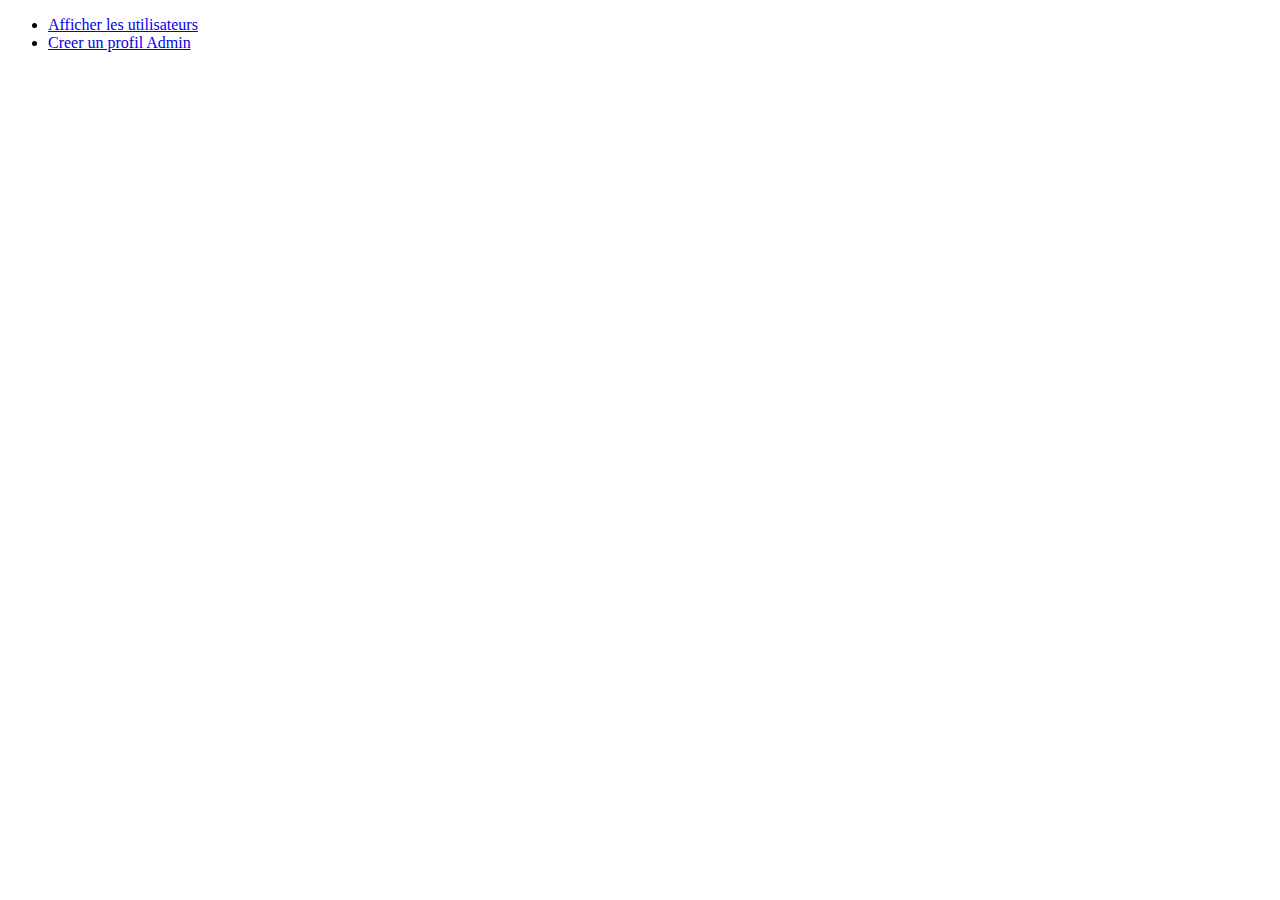
<file: src/main/resources/templates/admin.html>
<!DOCTYPE html>
<html data-th-replace="~{layouts/layout :: frag-layout(titre=~{:: title},
													contenu=~{:: main})}">
<head>
<meta charset="UTF-8">
<title>Insert title here</title>
</head>
<body>
<main>
	<ul>
		<li><a href="utilisateurs">Afficher les utilisateurs</a></li>
		<li><a href="nouveauCompte">Creer un profil Admin</a></li>
	</ul>	
	</main>

</body>
</html>
</file>
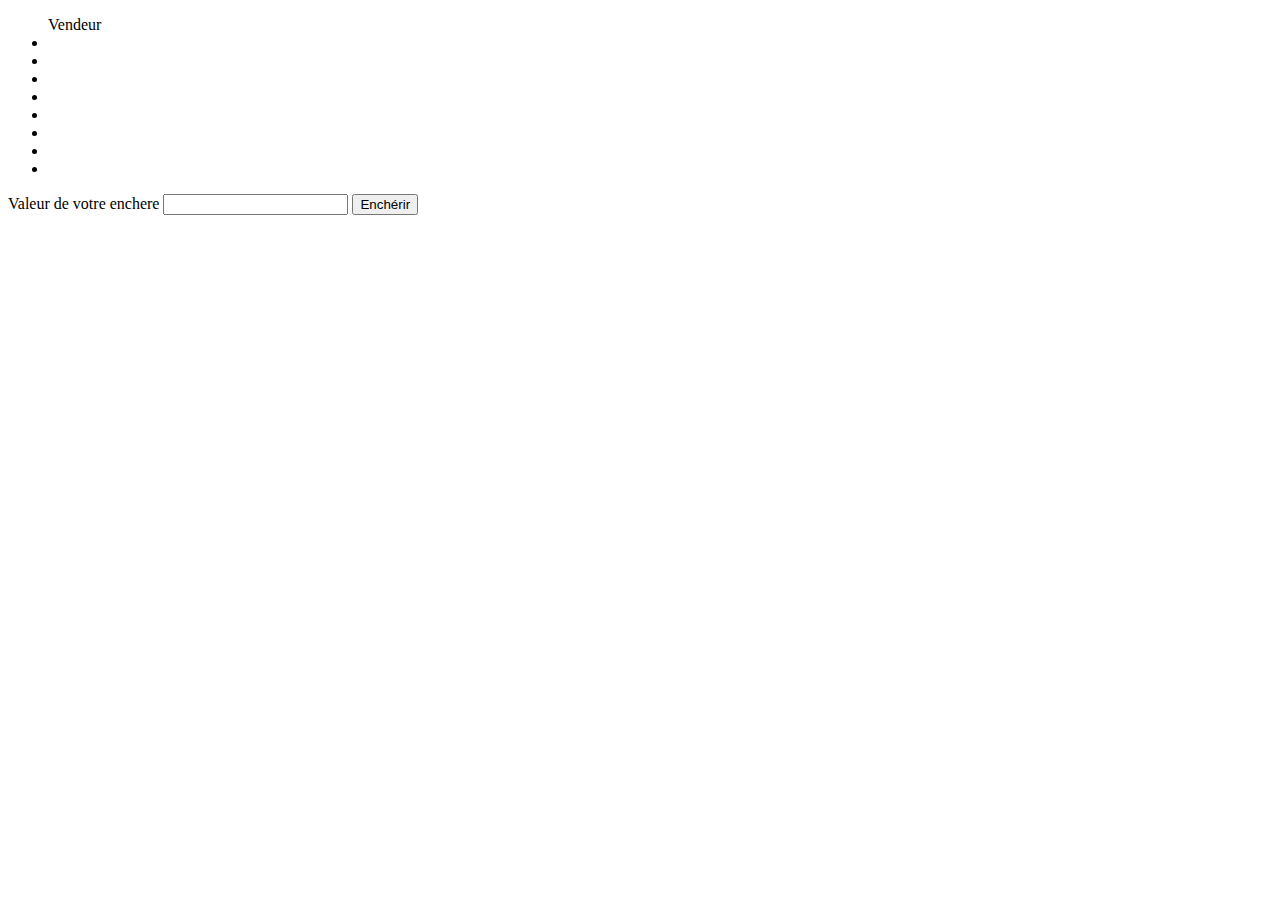
<file: src/main/resources/templates/detailsArticle.html>
<!DOCTYPE html>
<html data-th-replace="~{layouts/layout :: frag-layout(titre=~{:: title},
													contenu=~{:: main})}">
<head>
<meta charset="UTF-8">
<title>Insert title here</title>
</head>
<body>
<main>
		<ul >
		Vendeur
		<li><a data-th-href="@{/profil(noUtilisateur=${article.vendeur.noUtilisateur})}" data-th-text="${article.vendeur.pseudo}"></a></li>
		<li data-th-text="${article.nomArticle}">
		<li data-th-text="${article.description}">
		<li data-th-text="${article.prixInitial}"> 
		<li data-th-text="${article.prixVente}">
		<li data-th-text="${article.etatVente}"> 
		<li data-th-text="${article.dateDebutEncheres}">
		<li data-th-text="${article.dateFinEncheres}">
	</ul>
	<form sec:authorize="isAuthenticated()" action="/enchere/article/encherir" method="post">
	<label for="newEnchere"> Valeur de votre enchere</label>
	<input type="numeric" id="newEnchere"  name="montantEnchere"></input>
	<input data-th-value="${article.noArticle}" name="noArticle" hidden></input>
	<button type="submit">Enchérir</button>
	</form>
</main>

</body>
</html>
</file>
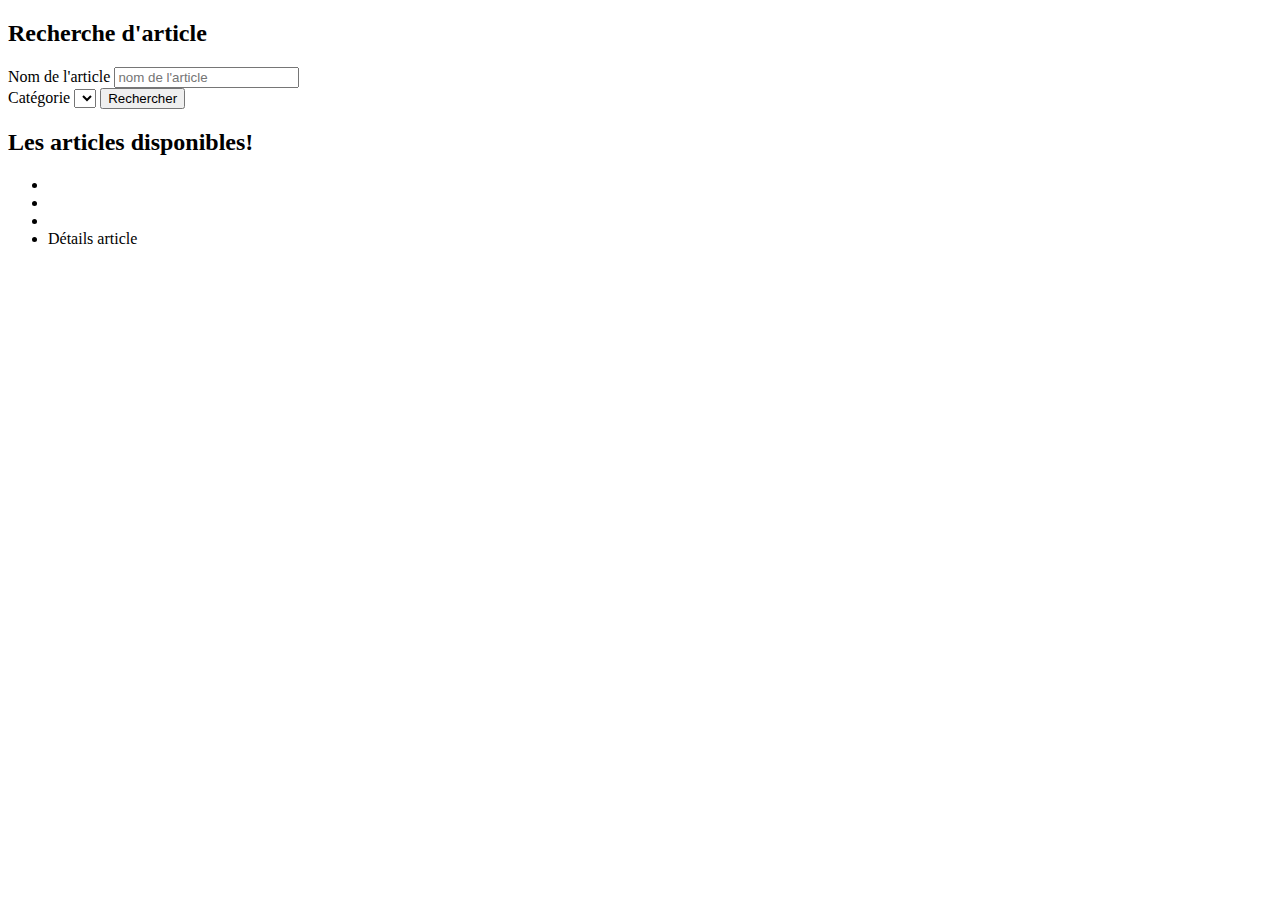
<file: src/main/resources/templates/enchere.html>
<!DOCTYPE html>
<html data-th-replace="~{layouts/layout :: frag-layout(titre=~{:: title},
													contenu=~{:: main})}">
<head>
<meta charset="UTF-8">
<title>Insert title here</title>
</head>
<body>
<main>
	<h2>Recherche d'article</h2>
	<form action="/enchere/recherche" method="post" >
	<label for="nom">Nom de l'article</label>
	<input id="nom" name="recherche" placeholder="nom de l'article")></input>
	<div>
	<label for="categorie">Catégorie</label>
	<select id="categorie" name="categorie" >
		<option data-th-each="cat:${categories}"
		data-th-text="${cat.libelle}"
		data-th-value="${cat.noCategorie}">
		</option>
	</select>
	<button type="submit">Rechercher</button>
	</form>
	</div >
	 <h2> Les articles disponibles!</h2>
	<div  class="blocArticle" data-th-each="article:${articles}">
	<ul class="article">
		<li data-th-text="${article.nomArticle}"></li>
		<li data-th-text="${article.prixVente}"></li>
		<li data-th-text="${article.etatVente}"></li>
		<li><a data-th-href="@{/enchere/article(noArticle=${article.noArticle})}">Détails article</a></li>
	</ul>
	</div>
</main>

</body>
</html>
</file>
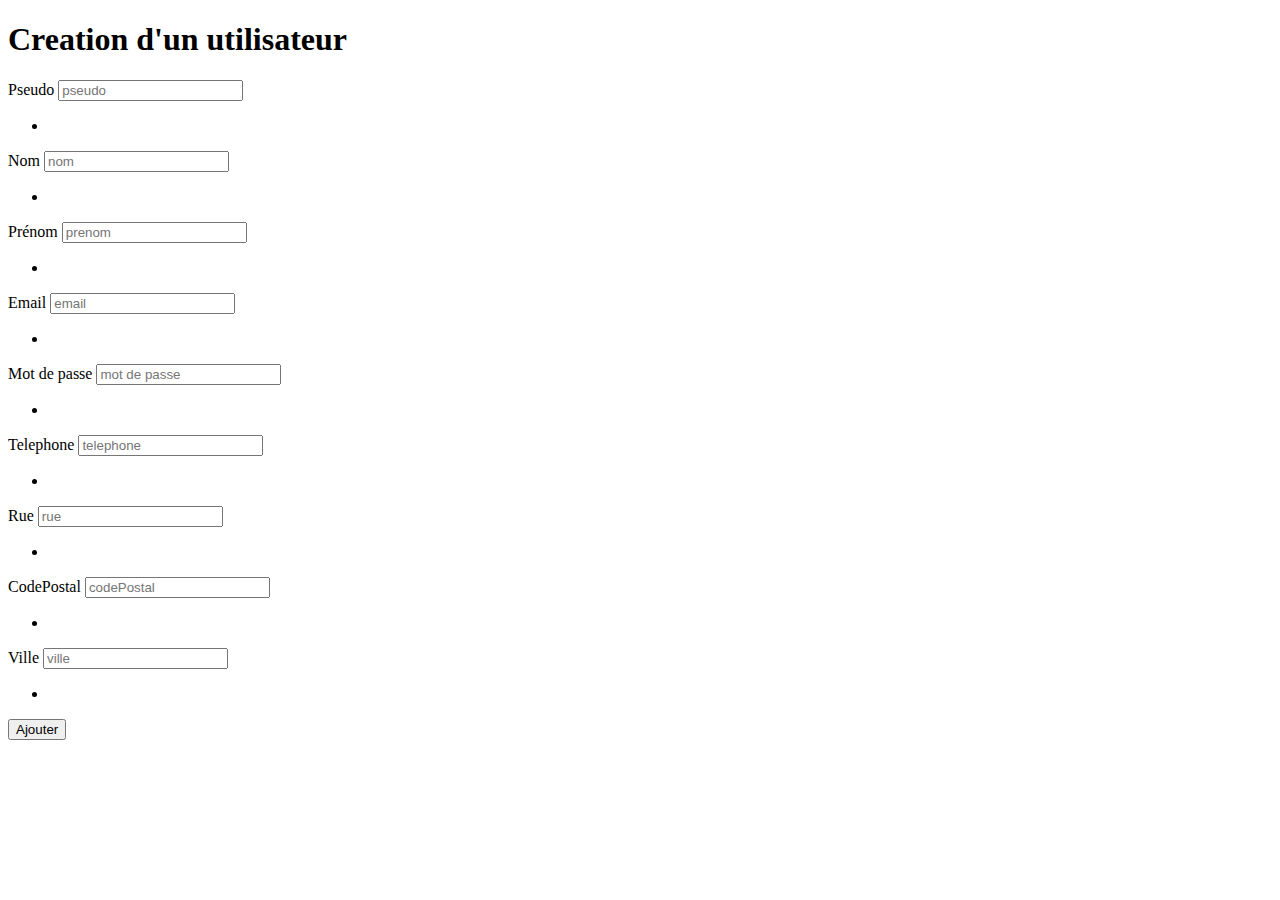
<file: src/main/resources/templates/inscription.html>
<!DOCTYPE html>
<html data-th-replace="~{layouts/layout :: frag-layout(titre=~{:: title},
													contenu=~{:: main})}">
<head>
<meta charset="UTF-8">
<title>Creation utilisateur</title>
</head>
    <main>
      <h1>Creation d'un utilisateur</h1>
    
        <form action="/inscription/creer" 
		method="post"
		data-th-object="${utilisateur}">
	         
	         <div class="error" 
				data-th-each="err : ${#fields.errors('global')}" data-th-text="${err}">
			</div>
	         
	        <div>
	        <label for="pseudo">Pseudo</label>
			<input id="pseudo" type="text" placeholder="pseudo" data-th-field="*{pseudo}">
			<ul>
				<li class="error" data-th-errors="*{pseudo}" >
				</li> 
				</ul>
			 </div>
			
	        <label for="nom">Nom</label>
			<input id="nom" type="text" placeholder="nom" data-th-field="*{nom}">
			<ul>
					<li class="error" data-th-errors="*{nom}" ></li>
				</ul> 
			</div>
			
			<div> 
			
			<label for="prenom">Prénom</label>
			<input id="prenom" type="text" placeholder="prenom" data-th-field="*{prenom}">
			<ul>
					<li class="error" data-th-errors="*{prenom}" ></li> 
				</ul>
			</div>
			
			<div>
				
			<label for="email">Email</label>
			<input id="email" type="text" placeholder="email" data-th-field="*{email}">
			<ul>
				 	<li class="error" data-th-errors="*{email}" ></li>
				 </ul> 
			</div>
				
			<div>
			
			<label for="mdp">Mot de passe</label>
			<input id="mdp" type="password" placeholder="mot de passe" data-th-field="*{motDePasse}">
			<ul>
			    	<li class="error" data-th-errors="*{motDePasse}" ></li> 
			    </ul>
			</div>
			
			<div>
				
			<label for="telephone">Telephone</label>
			<input id="telephone" type="text" placeholder="telephone" data-th-field="*{telephone}">
			 <ul>
			    	<li class="error" data-th-errors="*{telephone}" ></li> 
			    </ul>
			</div>
			
			<div>
			
			<label for="rue">Rue</label>
			<input id="rue" type="text" placeholder="rue" data-th-field="*{rue}">
			<ul>
				<li class="error" data-th-errors="*{rue}" ></li> 
			</ul>
			
			</div>
			<div>
			
			<label for="codePostal">CodePostal</label>
			<input id="codePostal" type="text" placeholder="codePostal" data-th-field="*{codePostal}">
			<ul>
			    	<li class="error" data-th-errors="*{codePostal}" ></li> 
			    </ul>
			</div>
			
			<div>
			
			<label for="ville">Ville</label>
			<input id="ville" type="text" placeholder="ville" data-th-field="*{ville}">
			<ul>
				   <li class="error" data-th-errors="*{ville}" ></li> 
				</ul>
			</div>
			
			<button type="submit">Ajouter</button>
			
	  </form>
    </main>
</html>
</file>
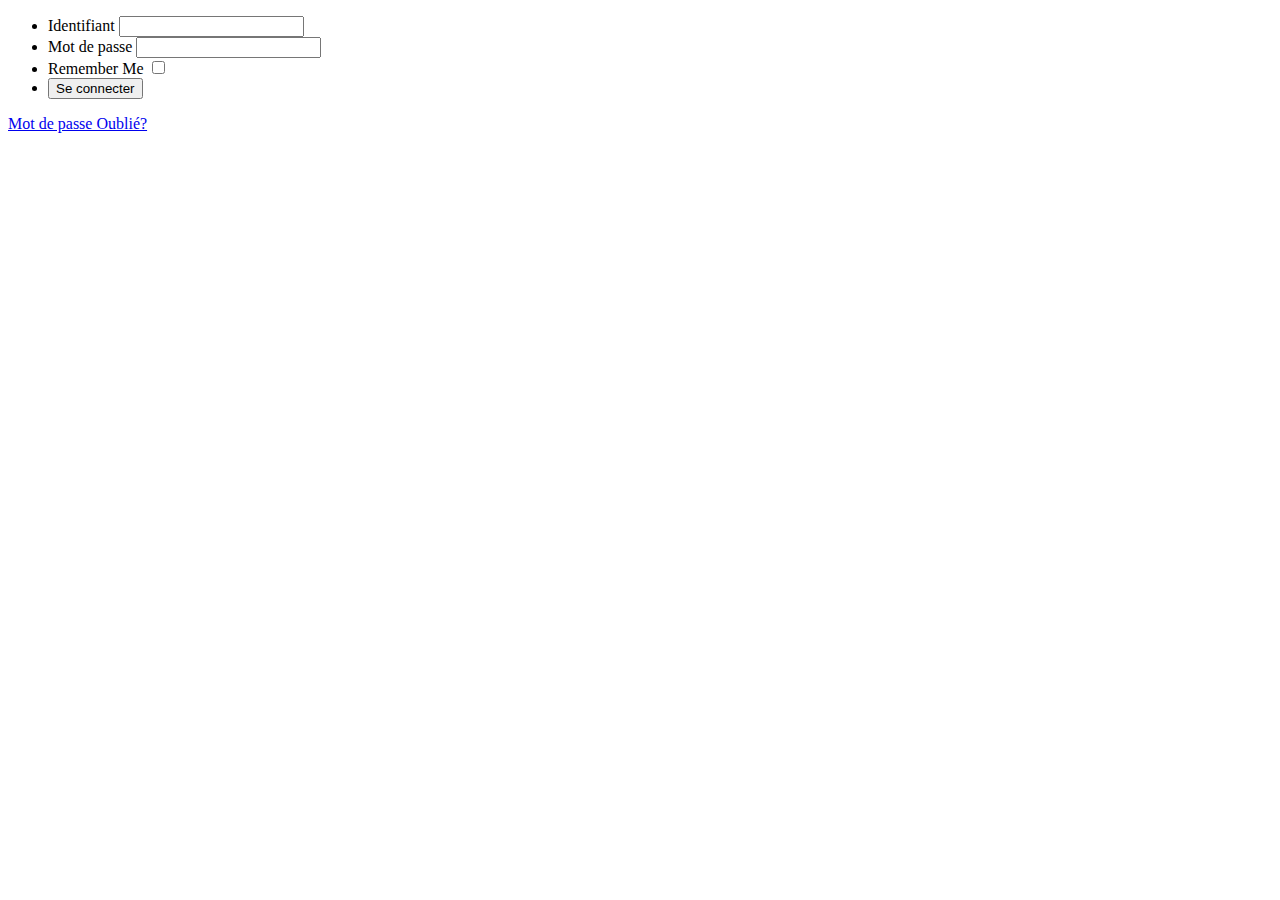
<file: src/main/resources/templates/login.html>
<!DOCTYPE html>
<html data-th-replace="~{layouts/layout :: frag-layout(titre=~{:: title},
													contenu=~{:: main})}">
<head>
<head>
<meta charset="UTF-8">
<title>Insert title here</title>
</head>

<main>

   	<form data-th-action="@{/login}" method="post">
   	  <div class="error" 
			data-th-each="err : ${#fields.errors('global')}" data-th-text="${err}"></div>
		<ul class="flex-outer">
			<li>
			<!-- le for permet de lié le text identifiant au champ input
			ainsi lorsqu'une personne mal voyante passe sur l'input elle
			entedant que cet input est reelié à l'identifiant -->
				<label for="idUser">Identifiant</label>
				<input id="idUser" type="text" name="username">
			</li>
		
			<li>
				<label for="idPass">Mot de passe</label>
				<input id="idPass" type="password" name="password">
			</li>
			<li>
				<label for="remember-me">Remember Me</label>
	        	<input type="checkbox" name="remember-me" />
			</li>
			<li>
				<button type="submit"> Se connecter</button>
			</li>
		</ul>
	</form>
				
				<a href="/login/motDePasseOublie"> Mot de passe Oublié?</a>
			
	
</main>
</html>
</file>
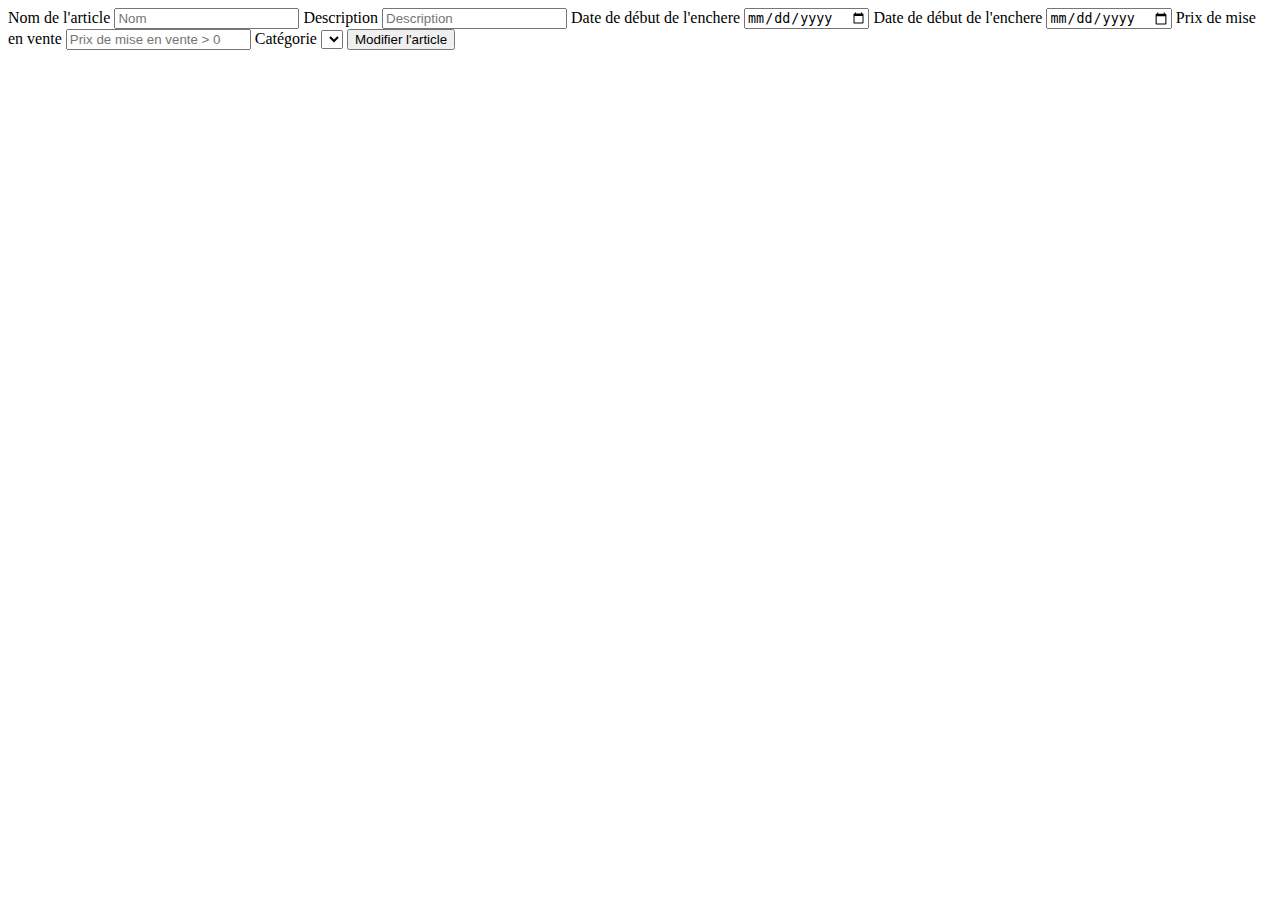
<file: src/main/resources/templates/modification.html>
<!DOCTYPE html>
<html data-th-replace="~{layouts/layout :: frag-layout(titre=~{:: title},
													contenu=~{:: main})}">
<head>
<meta charset="UTF-8">
<title>Insert title here</title>
</head>

<main>
	<form action="/profil/modification" data-th-object="${article}" method=post >
	<div hidden>
		<input type="text" id="nom" data-th-field="*{noArticle}" >
		<input type="text" id="nom" data-th-field="*{etatVente}">
	</div>
	<label for="nom">Nom de l'article</label>
	<input type="text" id="nom" data-th-field="*{nomArticle}" placeholder="Nom">
	<label for="description">Description</label>
	<input type="text" id="description" data-th-field="*{description}" placeholder="Description">
			
	<label for="dateDebut">Date de début de l'enchere</label>
	<input type="date" id="dateFin" data-th-field="*{dateDebutEncheres}" placeholder="Date">
	
	<label for="dateFin">Date de début de l'enchere</label>
	<input type="date" id="dateFin" data-th-field="*{dateFinEncheres}" placeholder="Date">
	
	<label for="prixInitial">Prix de mise en vente</label>
	<input type="number" id="prixInitial" data-th-field="*{prixInitial}" placeholder="Prix de mise en vente > 0">

	
	<label for="categorie">Catégorie</label>
	<select id="categorie" data-th-field="*{categorie}" >
		<option data-th-each="cat:${categories}"
		data-th-text="${cat.libelle}"
		data-th-value="${cat.noCategorie}">
	</select>
<button type="submit"> Modifier l'article</button>
</form>
</main>
</html>
</file>
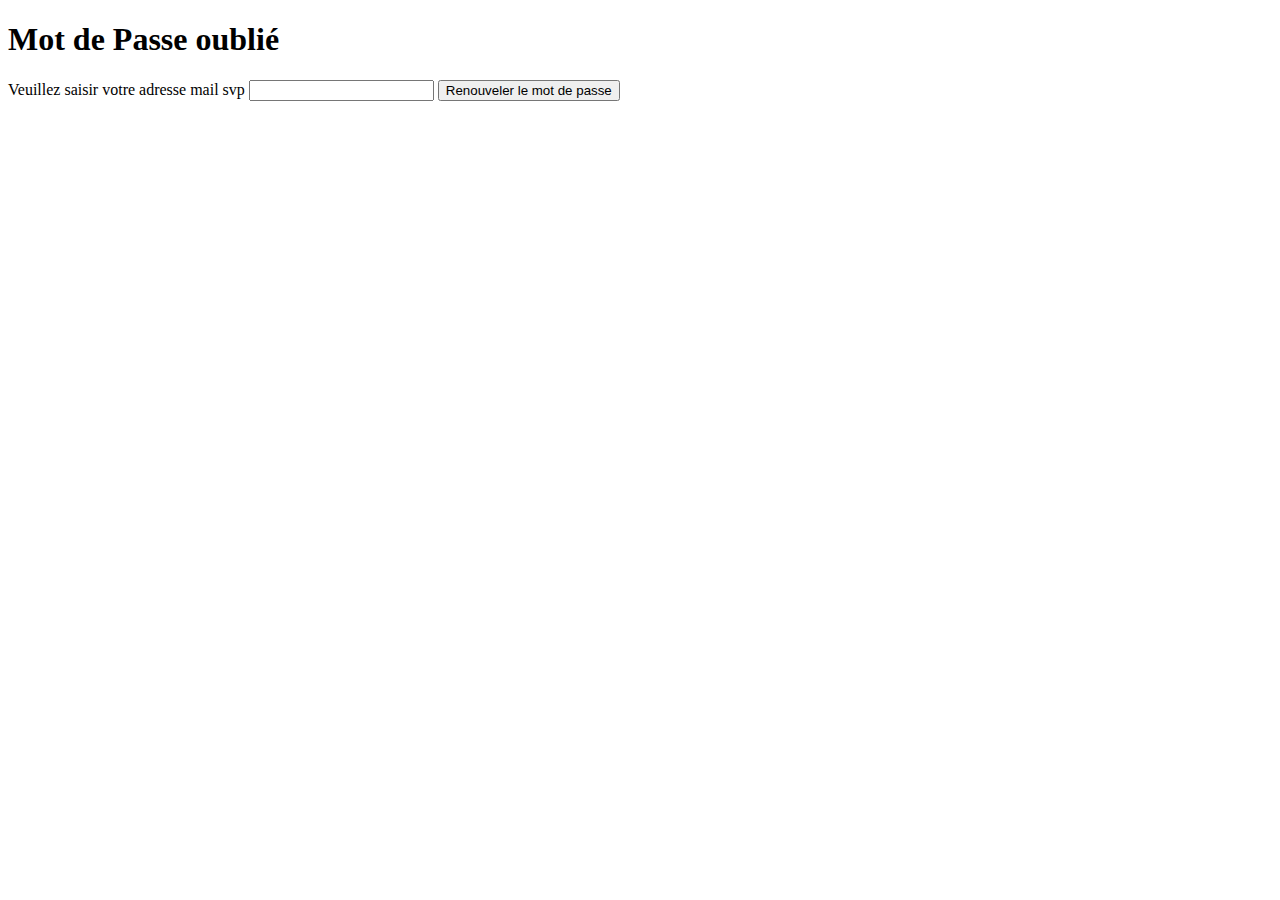
<file: src/main/resources/templates/MotDePasseOublie.html>
<!DOCTYPE html>
<html data-th-replace="~{layouts/layout :: frag-layout(titre=~{:: title},
													contenu=~{:: main})}">
<head>
<meta charset="UTF-8">
<title>Insert title here</title>
</head>
<body>
<main>
	<h1> Mot de Passe oublié</h1>
		
			<h2 data-th-text="${message}"></h2>
		<form action="/login/motDePasseOublie" method="post" >
				<label for="idUser">Veuillez saisir votre adresse mail svp</label>
				<input id="idUser" type="text" name="mail">
				<button type="submit">Renouveler le mot de passe</button>
		</form>
</main>

</body>
</html>
</file>
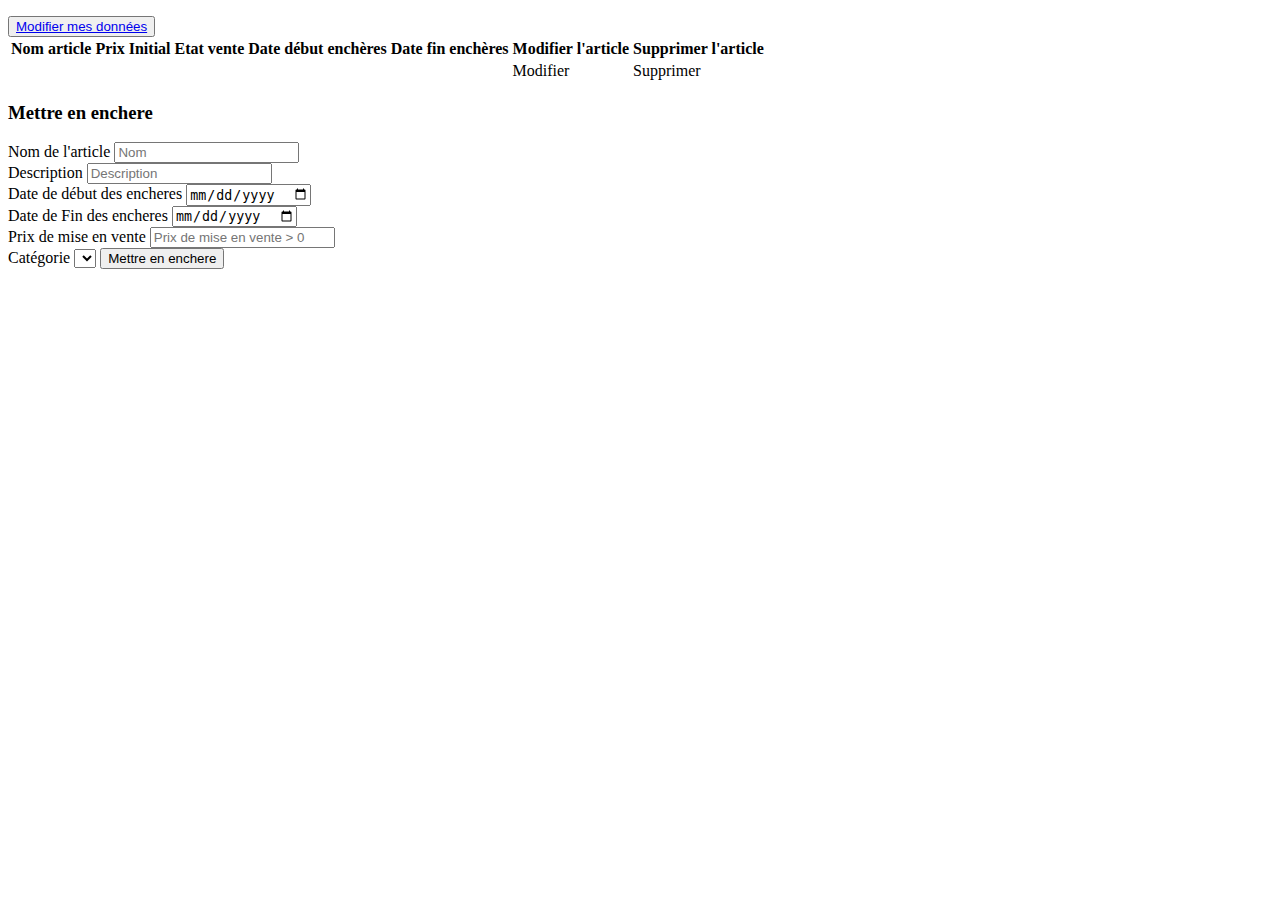
<file: src/main/resources/templates/profil.html>
<!DOCTYPE html>
<html data-th-replace="~{layouts/layout :: frag-layout(titre=~{:: title},
													contenu=~{:: main})}">
<head>
<meta charset="UTF-8">
<title>Insert title here</title>
</head>
<body>
<main> 
	<div>
		<p data-th-text="${utilisateur.pseudo}"></p>
		<p data-th-text="${utilisateur.nom}"></p>
		<p data-th-text="${utilisateur.prenom}"></p>
		<p data-th-text="${utilisateur.email}"></p>
		<p data-th-text="${utilisateur.telephone}"></p>
		<p data-th-text="${utilisateur.rue}"></p>
		<p data-th-text="${utilisateur.codePostal}"></p>
		<p data-th-text="${utilisateur.ville}"></p>
		<p data-th-text="${utilisateur.credit}"></p>
	</div>
	<button><a href="/profil/updateProfil">Modifier mes données</a></button>
	
	<table>
		<thead>
			<tr>
			<th>Nom article</th>
			<th>Prix Initial</th>
			<th>Etat vente</th>
			<th>Date début enchères</th>
			<th>Date fin enchères</th>
			<th>Modifier l'article</th>
			<th>Supprimer l'article</th>
			</tr>
		</thead>
		<tbody>
		<tr data-th-each="item:${articles}">
		<td data-th-text="${item.nomArticle}">
		<td data-th-text="${item.prixInitial}">
		<td data-th-text="${item.etatVente}">
		<td data-th-text="${item.dateDebutEncheres}">
		<td data-th-text="${item.dateFinEncheres}"> 
		<td><a data-th-href="@{/profil/modification(noArticle=${item.noArticle})}">Modifier</a></td>
	    <td><a data-th-href="@{/profil/supprimer(noArticle=${item.noArticle})}">Supprimer</a></td>
		</tr>
		</tbody>
	</table>
<div class=contact>	
<div class=row>
<form  action="/profil/ajouterArticle" data-th-object="${article}" method=post >
  <div class=contact>
   <h3>Mettre en enchere</h3>
	<div>
	<label for="nom">Nom de l'article</label>
	<input type="text" id="nom" data-th-field="*{nomArticle}" placeholder="Nom">
	</div>
	
	<div>
	<label for="description">Description</label>
	<input type="text" id="description" data-th-field="*{description}" placeholder="Description">
	</div>
	
	<div>	
	<label for="dateDebut">Date de début des encheres</label>
	<input type="date" id="dateFin" data-th-field="*{dateDebutEncheres}" placeholder="Date">
	</div>
	
	<div>
	<label for="dateFin">Date de Fin des encheres</label>
	<input type="date" id="dateFin" data-th-field="*{dateFinEncheres}" placeholder="Date">
	</div>
	
	<div>
	<label for="prixInitial">Prix de mise en vente</label>
	<input type="number" id="prixInitial" data-th-field="*{prixInitial}" placeholder="Prix de mise en vente > 0">
    </div>
	
	<label for="categorie">Catégorie</label>
	<select id="categorie" data-th-field="*{categorie}" >
		<option data-th-each="cat:${categories}"
		data-th-text="${cat.libelle}"
		data-th-value="${cat.noCategorie}">
	</select>
<button type="submit"> Mettre en enchere</button>
</div>
</form>
</div>
</div>


</main>
</body>
</html>
</file>
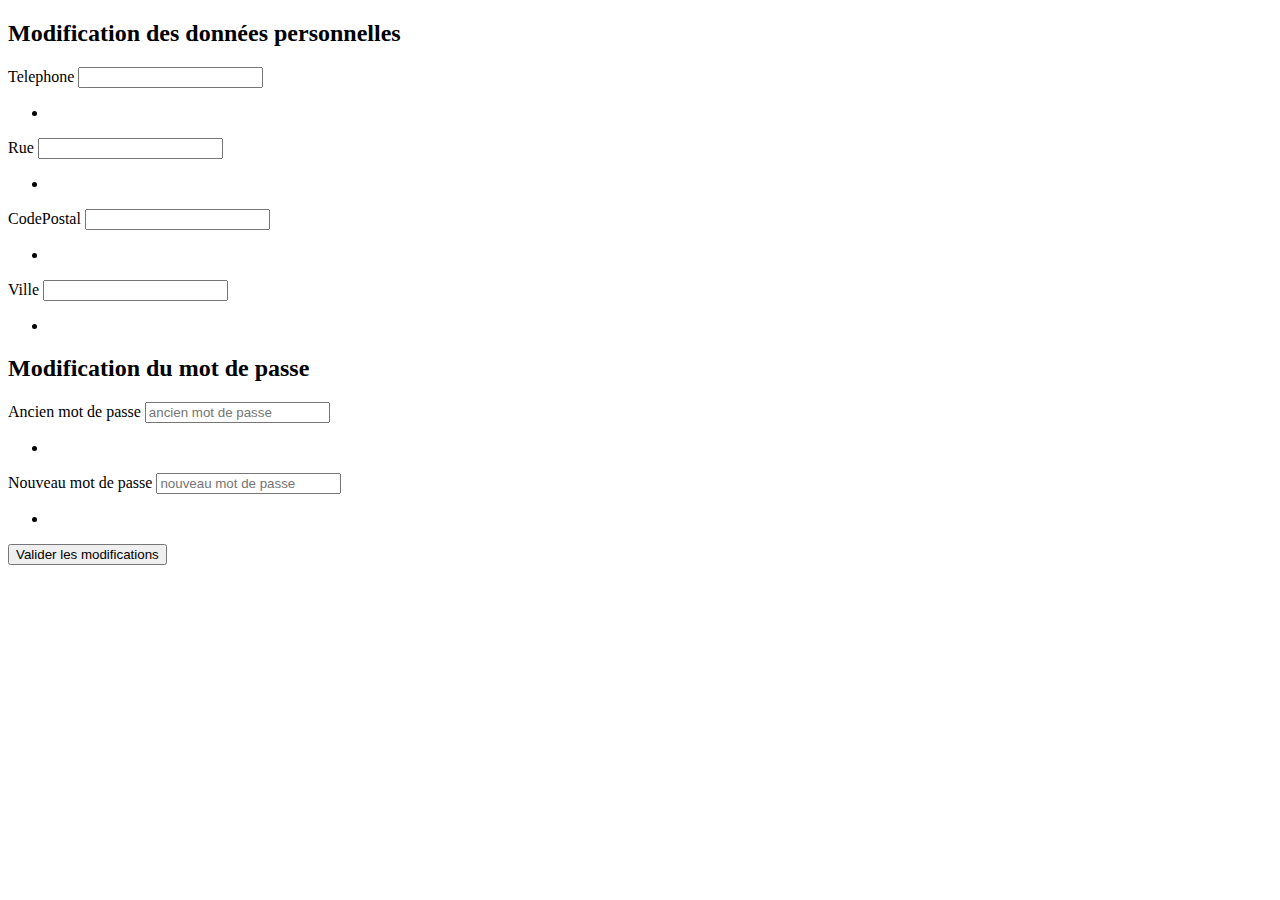
<file: src/main/resources/templates/updateProfil.html>
<!DOCTYPE html>
<html data-th-replace="~{layouts/layout :: frag-layout(titre=~{:: title},
													contenu=~{:: main})}">
<head>
<meta charset="UTF-8">
<title>Insert title here</title>
</head>
<body>
	<main>

			
			<h2>Modification des données personnelles</h2>
			<form action="updateProfil"  method="post" data-th-object="${utilisateur}">
			<div>
			<label for="telephone">Telephone</label>
			<input id="telephone" type="text"  data-th-field="*{telephone}">
			 <ul>
			    	<li class="error" data-th-errors="*{telephone}" ></li> 
			    </ul>
			</div>
			
			<div>
			
			<label for="rue">Rue</label>
			<input id="rue" type="text" data-th-field="*{rue}">
			<ul>
				<li class="error" data-th-errors="*{rue}" ></li> 
			</ul>
			
			</div>
			<div>
			
			<label for="codePostal">CodePostal</label>
			<input id="codePostal" type="text" data-th-field="*{codePostal}">
			<ul>
			    	<li class="error" data-th-errors="*{codePostal}" ></li> 
			    </ul>
			</div>
			
			<div>
			
			<label for="ville">Ville</label>
			<input id="ville" type="text" data-th-field="*{ville}">
			<ul>
				   <li class="error" data-th-errors="*{ville}" ></li> 
				</ul>
			</div>
			<div hidden>
			<input type="text"  data-th-field="*{pseudo}">
			<input type="text"  data-th-field="*{nom}">
			<input type="text"  data-th-field="*{prenom}">
			<input type="text"  data-th-field="*{email}">
			<input type="text"  data-th-field="*{credit}">
			<input type="text"  data-th-field="*{motDePasse}">
			</div>
			<div>
						<h2>Modification du mot de passe</h2>
			
			<label for="mdp">Ancien mot de passe</label>
			<input id="mdp" type="password" placeholder="ancien mot de passe" name="ancienMotDePasse">
			<ul>
			    	<li class="error" data-th-errors="*{motDePasse}" ></li> 
			    </ul>
			<label for="mdp">Nouveau mot de passe</label>
			<input id="mdp" type="password" placeholder="nouveau mot de passe" name="nouveauMotDePasse">
			<ul>
			    	<li class="error" data-th-errors="*{motDePasse}" ></li> 
			    </ul>  
			</div>
			
			<button type="submit"> Valider les modifications</button>
			</form>
	</main>

</body>
</html>
</file>
